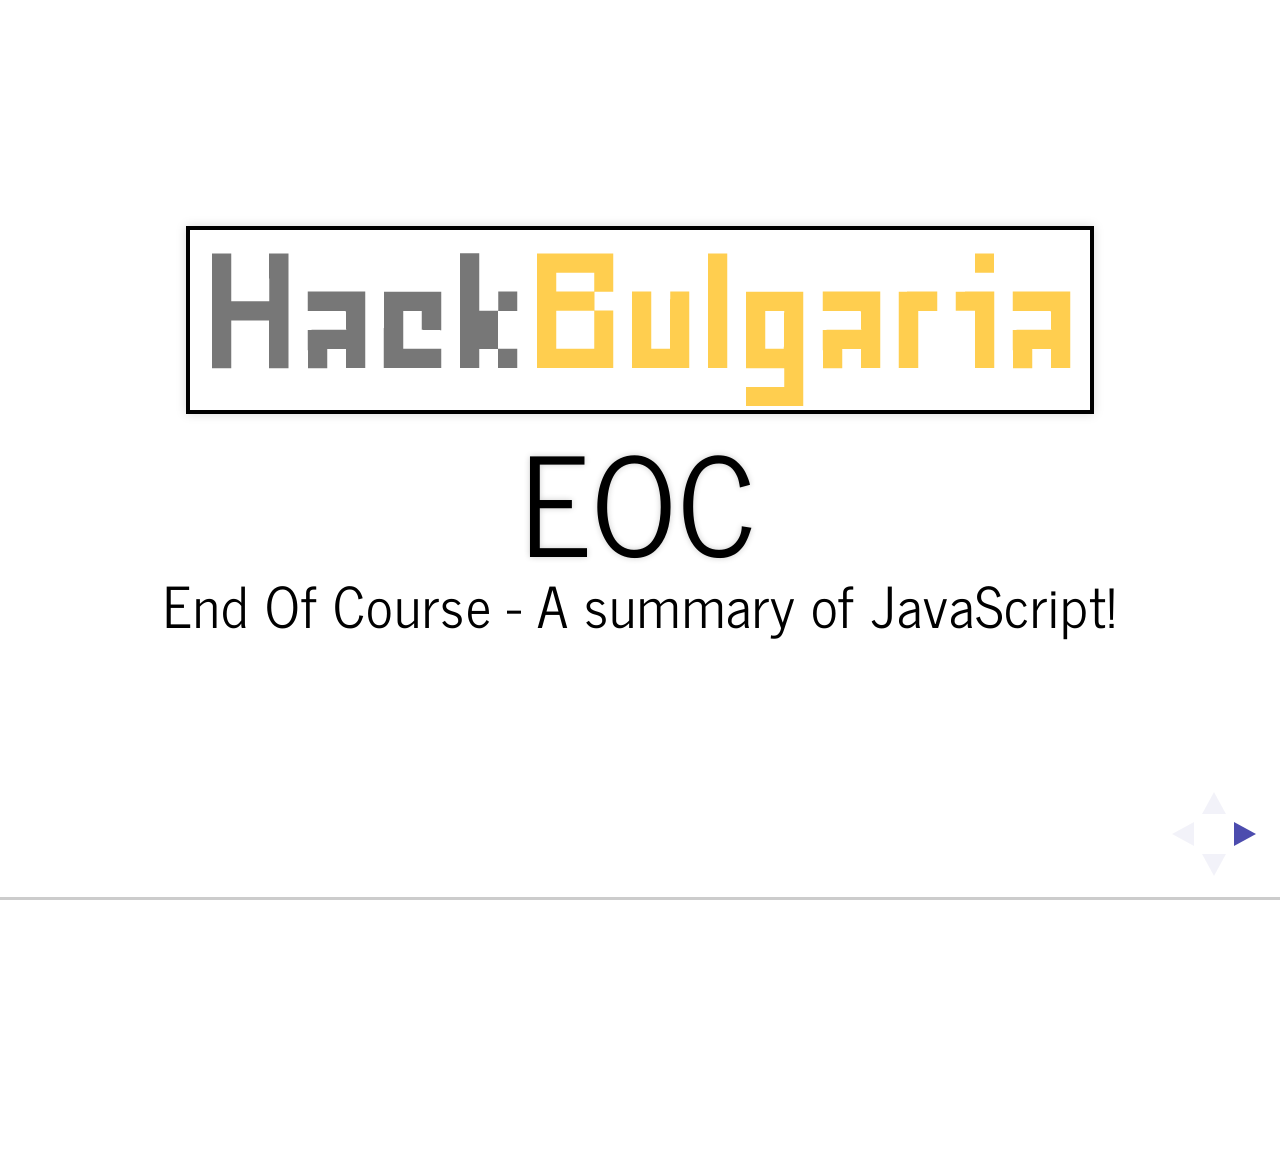
<file: summary/slides/index.html>
<!doctype html>
<html lang="en">
	<head>
		<meta charset="utf-8">

		<title>Frontend JavaScript Summary - HackBulgaria</title>

		<meta name="description" content="The summary presentation at the end of the Frontend JavaScript course">
		<meta name="author" content="https://github.com/RadoRado">

		<meta name="apple-mobile-web-app-capable" content="yes" />
		<meta name="apple-mobile-web-app-status-bar-style" content="black-translucent" />

		<meta name="viewport" content="width=device-width, initial-scale=1.0, maximum-scale=1.0, user-scalable=no">

		<link rel="stylesheet" href="css/reveal.min.css">
		<link rel="stylesheet" href="css/theme/default.css" id="theme">

		<!-- For syntax highlighting -->
		<link rel="stylesheet" href="custom-styles/tommorow.css">

		<!-- If the query includes 'print-pdf', include the PDF print sheet -->
		<script>
			if( window.location.search.match( /print-pdf/gi ) ) {
				var link = document.createElement( 'link' );
				link.rel = 'stylesheet';
				link.type = 'text/css';
				link.href = 'css/print/pdf.css';
				document.getElementsByTagName( 'head' )[0].appendChild( link );
			}
		</script>

		<!--[if lt IE 9]>
		<script src="lib/js/html5shiv.js"></script>
		<![endif]-->
	</head>

	<body>

		<div class="reveal">

			<!-- Any section element inside of this container is displayed as a slide -->
			<div class="slides">
				<section>
					<img src="custom-images/hackbulgaria.png" />
					<h1>EOC</h1>
					<h3>End Of Course - A summary of JavaScript!</h3>
				</section>

				<section>
					<img src="custom-images/javascript.jpg" alt="" />
				</section>

				<section>
					<h2>Weird Shit = Interesting Shit</h2>
				</section>

				<section>
					<h2>JavaScript is a programming language.</h2>
					<h3 style="margin-top: 30px">Backend + Frontend. NodeJS.</h3>
					<h4><strong>readfile.js</strong></h4>
				</section>


				<section>
					<h2>Dynamic with Functional Scope</h2>
					<h3>There is no { block scope. }</h3>
					<h3>Functions make scope.</h3>
					<h4><strong>scope.js</strong></h4>
				</section>

				<section>
					<h2>Variable Hoisting</h2>
					<h3>"... declaring a variable anywhere in the code is equivalent to declaring it at the top."</h3>
					<h4><strong>hoisting.js</strong></h4>
				</section>

				<section>
					<h2>1st class functions and Functional Programming</h2>
					<h3>JavaScript supports Functional paradigms. <strong>This is the natural way of doing things in JS!</strong></h3>

					<h4><strong>logger.js</strong></h4>
				</section>

				<section>
					<h2>We code without for-cycle!</h2>
					<h3>Too verbose. There is a higher-order function for that - [].forEach</h3>

					<h4><strong>foreach.js</strong></h4>
				</section>

				<section>
					<h2>One Thread + Event Loop</h2>
					<img src="custom-images/event-loop.jpg" alt="">
					<h4><strong>eventloop.js</strong></h4>
				</section>

				<section>
					<h2>Shit people say: JavaScript doesn't have *INSERT_SOMETHING*</h2>
				</section>

				<section>
					<h2><strong>Standard Library!</strong></h2>

					<h3>Look at Python, for example! JavaScript sux.</h3>
				</section>

				<section>
					<h2><a href="http://lodash.com/">lodash.js</a> or <a href="http://underscorejs.org/">underscore.js</a> - your standard library.</h2>
				</section>

				<section>
					<h2><strong>DOM API SUX!</strong></h2>
					<h3>You don't know what is happening. Where is the documentation? WTF?</h3>
				</section>

				<section>
					<h2><a href="http://jquery.com/">jQuery</a> or <a href="http://zeptojs.com/">Zepto</a> - Browser independent DOM API.</h2>
				</section>

				<section>
					<h2><strong>CALLBACK HELL 1!@!!ONE!</strong></h2>
					<pre>
						<code data-trim class="javascript" style="font-size: 24px; margin-top: 50px;">
asyncStep1(function() {
    asyncStep2(function() {
        asyncStep3(function() {
            // ...
        });
    });
});
</code>
					</pre>
				</section>

				<section>
					<h2>Promises! They help, I promise!</h2>
					<h3>Abstraction that provides return value from async functions.</h3>
					<h4>callbackhell.js, promises.js</h4>
				</section>

				<section>
					<h2><strong>
						You cannot manage dependencies!
					</strong></h2>
					<h3>Download them .js files and include them. It's ugly!</h3>
				</section>

				<section>
					<h2><strong>You have <a href="http://bower.io/">bower</a> and <a href="https://www.npmjs.org/">npm</a>.</strong></h2>
					<h3>And they are one of the best out there ;)</h3>
				</section>

				<section>
					<h2><strong>You cannot import files!</strong> There are no modules!</h2>
					<h3>No import, module, require keywords. Only script tags.</h3>
				</section>

				<section>
					<h2>You have AMD and CommonJS.</h2>
					<h3><a href="http://requirejs.org/">RequireJS</a> / <a href="http://browserify.org/">Browserify</a></h3>
				</section>

				<section>
					<h2>One step further - <a href="http://backbonejs.org/">BackboneJS</a>, <a href="http://facebook.github.io/react/">React</a>, <a href="https://angularjs.org/">Angular</a></h2>
					<h3>Model-View-Whatever patterns, just for you!</h3>
				</section>

				<section>
					<h2>JavaScript = Tool Based Language</h2>
					<h3>Bower + RequireJS + undersore + jQuery + BackboneJS </h3>
				</section>

				<section>
					<h2>Things that we didn't have time for:</h2>
					<h3>Testing Frameworks - <a href="http://jasmine.github.io/">Jasmine</a>, <a href="http://karma-runner.github.io/0.12/index.html">Karma</a>, <a href="http://casperjs.org/">CasperJS</a></h3>
				</section>


				<section>
					<h2>Things that we didn't have time for:</h2>
					<h3>Automation and Build - <a href="http://gruntjs.com/">Grunt</a> / <a href="http://yeoman.io/">Yeoman</a> / <a href="http://gulpjs.com/">Gulp</a></h3>
				</section>

				<section>
					<h2>Things that we didn't have time for:</h2>
					<h3><a href="http://plugins.jquery.com/">jQuery Plugins</a></h3>
				</section>

				<section>
					<h2>Things that we didn't have time for:</h2>
					<h3><a href="http://www.chromeexperiments.com/webgl/">WebGL & Chrome Experiments</a></a></h3>
				</section>

				<section>
					<h2>Things that we didn't have time for:</h2>
					<h3><a href="https://github.com/lukehoban/es6features">EcmaScript 6 Features - the future!</a></a></h3>
				</section>

				<section>
					<h2>Things that we didn't have time for:</h2>
					<h3><a href="https://developer.mozilla.org/en-US/docs/Web/CSS/CSS3">CSS3 stuff!</a></a></h3>
				</section>

				<section>
					<h2>Things that we didn't have time for:</h2>
					<h3><a href="http://coffeescript.org/">CoffeeScript!</a></a></h3>
				</section>

				<section>
					<h2>You have a solid JavaScript foundation!</h2>
					<h3>Build on it - You will learn new things faster.</h3>
				</section>

				<section>
					<h2>Refactor State of Mind</h2>
					<h3>If you see bad JavaScript code, make it better!</h3>
				</section>

				<section>
					<h2>Don't Hate!</h2>
					<h3>Stay open minded & Go code the future!</h3>
				</section>

				<section>
					<h2>Thanks for being part of this course ^_^</h2>
					<img src="custom-images/hackbulgaria.png" />
				</section>
			</div>

		</div>

		<script src="lib/js/head.min.js"></script>
		<script src="js/reveal.min.js"></script>

		<script>

			// Full list of configuration options available here:
			// https://github.com/hakimel/reveal.js#configuration
			Reveal.initialize({
				controls: true,
				progress: true,
				history: true,
				center: true,

				theme: "simple", // available themes are in /css/theme
				transition: Reveal.getQueryHash().transition || 'default', // default/cube/page/concave/zoom/linear/fade/none

				// Parallax scrolling
				// parallaxBackgroundImage: 'https://s3.amazonaws.com/hakim-static/reveal-js/reveal-parallax-1.jpg',
				// parallaxBackgroundSize: '2100px 900px',

				// Optional libraries used to extend on reveal.js
				dependencies: [
					{ src: 'lib/js/classList.js', condition: function() { return !document.body.classList; } },
					{ src: 'plugin/markdown/marked.js', condition: function() { return !!document.querySelector( '[data-markdown]' ); } },
					{ src: 'plugin/markdown/markdown.js', condition: function() { return !!document.querySelector( '[data-markdown]' ); } },
					{ src: 'plugin/highlight/highlight.js', async: true, callback: function() { hljs.initHighlightingOnLoad(); } },
					{ src: 'plugin/zoom-js/zoom.js', async: true, condition: function() { return !!document.body.classList; } },
					{ src: 'plugin/notes/notes.js', async: true, condition: function() { return !!document.body.classList; } }
				]
			});

		</script>

	</body>
</html>
</file>
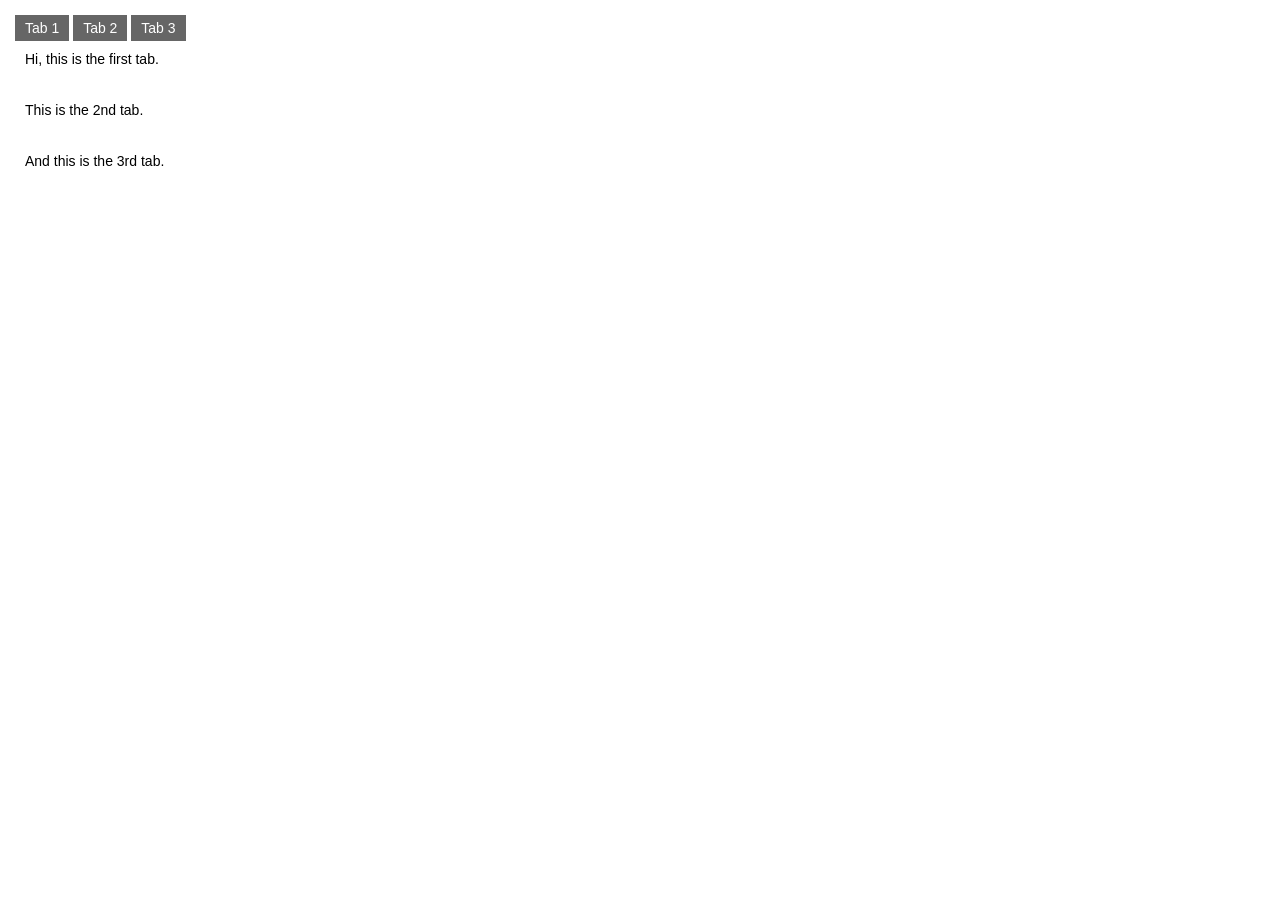
<file: week4/2-Tabs/index.html>
<html>
  <head>
    <title>Hack Bulgaria Tabs</title>  
    <link rel="stylesheet" href="style.css">  
  </head>
  <body>
    <ul class='tabs'>
      <li><a href='#tab1'>Tab 1</a></li>
      <li><a href='#tab2'>Tab 2</a></li>
      <li><a href='#tab3'>Tab 3</a></li>
    </ul>
    <div id='tab1'>
      <p>Hi, this is the first tab.</p>
    </div>
    <div id='tab2'>
      <p>This is the 2nd tab.</p>
    </div>
    <div id='tab3'>
      <p>And this is the 3rd tab.</p>
    </div>
  </body>
</html>
</file>
<file: summary/slides/css/theme/default.css>
@import url(https://fonts.googleapis.com/css?family=Lato:400,700,400italic,700italic);
/**
 * Default theme for reveal.js.
 *
 * Copyright (C) 2011-2012 Hakim El Hattab, http://hakim.se
 */
@font-face {
  font-family: 'League Gothic';
  src: url("../../lib/font/league_gothic-webfont.eot");
  src: url("../../lib/font/league_gothic-webfont.eot?#iefix") format("embedded-opentype"), url("../../lib/font/league_gothic-webfont.woff") format("woff"), url("../../lib/font/league_gothic-webfont.ttf") format("truetype"), url("../../lib/font/league_gothic-webfont.svg#LeagueGothicRegular") format("svg");
  font-weight: normal;
  font-style: normal; }

/*********************************************
 * GLOBAL STYLES
 *********************************************/
body {
  background: #1c1e20;
  background: -moz-radial-gradient(center, circle cover, #555a5f 0%, #1c1e20 100%);
  background: -webkit-gradient(radial, center center, 0px, center center, 100%, color-stop(0%, #555a5f), color-stop(100%, #1c1e20));
  background: -webkit-radial-gradient(center, circle cover, #555a5f 0%, #1c1e20 100%);
  background: -o-radial-gradient(center, circle cover, #555a5f 0%, #1c1e20 100%);
  background: -ms-radial-gradient(center, circle cover, #555a5f 0%, #1c1e20 100%);
  background: radial-gradient(center, circle cover, #555a5f 0%, #1c1e20 100%);
  background-color: #2b2b2b; }

.reveal {
  font-family: "Lato", sans-serif;
  font-size: 36px;
  font-weight: normal;
  letter-spacing: -0.02em;
  color: #eeeeee; }

::selection {
  color: white;
  background: #ff5e99;
  text-shadow: none; }

/*********************************************
 * HEADERS
 *********************************************/
.reveal h1,
.reveal h2,
.reveal h3,
.reveal h4,
.reveal h5,
.reveal h6 {
  margin: 0 0 20px 0;
  color: #eeeeee;
  font-family: "League Gothic", Impact, sans-serif;
  line-height: 0.9em;
  letter-spacing: 0.02em;
  text-transform: uppercase;
  text-shadow: 0px 0px 6px rgba(0, 0, 0, 0.2); }

.reveal h1 {
  text-shadow: 0 1px 0 #cccccc, 0 2px 0 #c9c9c9, 0 3px 0 #bbbbbb, 0 4px 0 #b9b9b9, 0 5px 0 #aaaaaa, 0 6px 1px rgba(0, 0, 0, 0.1), 0 0 5px rgba(0, 0, 0, 0.1), 0 1px 3px rgba(0, 0, 0, 0.3), 0 3px 5px rgba(0, 0, 0, 0.2), 0 5px 10px rgba(0, 0, 0, 0.25), 0 20px 20px rgba(0, 0, 0, 0.15); }

/*********************************************
 * LINKS
 *********************************************/
.reveal a:not(.image) {
  color: #13daec;
  text-decoration: none;
  -webkit-transition: color .15s ease;
  -moz-transition: color .15s ease;
  -ms-transition: color .15s ease;
  -o-transition: color .15s ease;
  transition: color .15s ease; }

.reveal a:not(.image):hover {
  color: #71e9f4;
  text-shadow: none;
  border: none; }

.reveal .roll span:after {
  color: #fff;
  background: #0d99a5; }

/*********************************************
 * IMAGES
 *********************************************/
.reveal section img {
  margin: 15px 0px;
  background: rgba(255, 255, 255, 0.12);
  border: 4px solid #eeeeee;
  box-shadow: 0 0 10px rgba(0, 0, 0, 0.15);
  -webkit-transition: all .2s linear;
  -moz-transition: all .2s linear;
  -ms-transition: all .2s linear;
  -o-transition: all .2s linear;
  transition: all .2s linear; }

.reveal a:hover img {
  background: rgba(255, 255, 255, 0.2);
  border-color: #13daec;
  box-shadow: 0 0 20px rgba(0, 0, 0, 0.55); }

/*********************************************
 * NAVIGATION CONTROLS
 *********************************************/
.reveal .controls div.navigate-left,
.reveal .controls div.navigate-left.enabled {
  border-right-color: #13daec; }

.reveal .controls div.navigate-right,
.reveal .controls div.navigate-right.enabled {
  border-left-color: #13daec; }

.reveal .controls div.navigate-up,
.reveal .controls div.navigate-up.enabled {
  border-bottom-color: #13daec; }

.reveal .controls div.navigate-down,
.reveal .controls div.navigate-down.enabled {
  border-top-color: #13daec; }

.reveal .controls div.navigate-left.enabled:hover {
  border-right-color: #71e9f4; }

.reveal .controls div.navigate-right.enabled:hover {
  border-left-color: #71e9f4; }

.reveal .controls div.navigate-up.enabled:hover {
  border-bottom-color: #71e9f4; }

.reveal .controls div.navigate-down.enabled:hover {
  border-top-color: #71e9f4; }

/*********************************************
 * PROGRESS BAR
 *********************************************/
.reveal .progress {
  background: rgba(0, 0, 0, 0.2); }

.reveal .progress span {
  background: #13daec;
  -webkit-transition: width 800ms cubic-bezier(0.26, 0.86, 0.44, 0.985);
  -moz-transition: width 800ms cubic-bezier(0.26, 0.86, 0.44, 0.985);
  -ms-transition: width 800ms cubic-bezier(0.26, 0.86, 0.44, 0.985);
  -o-transition: width 800ms cubic-bezier(0.26, 0.86, 0.44, 0.985);
  transition: width 800ms cubic-bezier(0.26, 0.86, 0.44, 0.985); }

/*********************************************
 * SLIDE NUMBER
 *********************************************/
.reveal .slide-number {
  color: #13daec; }
</file>
<file: summary/slides/custom-styles/tommorow.css>
/* Tomorrow Theme */
/* http://jmblog.github.com/color-themes-for-google-code-highlightjs */
/* Original theme - https://github.com/chriskempson/tomorrow-theme */
/* http://jmblog.github.com/color-themes-for-google-code-highlightjs */
.tomorrow-comment, pre .comment, pre .title {
  color: #8e908c;
}

.tomorrow-red, pre .variable, pre .attribute, pre .tag, pre .regexp, pre .ruby .constant, pre .xml .tag .title, pre .xml .pi, pre .xml .doctype, pre .html .doctype, pre .css .id, pre .css .class, pre .css .pseudo {
  color: #c82829;
}

.tomorrow-orange, pre .number, pre .preprocessor, pre .built_in, pre .literal, pre .params, pre .constant {
  color: #f5871f;
}

.tomorrow-yellow, pre .class, pre .ruby .class .title, pre .css .rules .attribute {
  color: #eab700;
}

.tomorrow-green, pre .string, pre .value, pre .inheritance, pre .header, pre .ruby .symbol, pre .xml .cdata {
  color: #718c00;
}

.tomorrow-aqua, pre .css .hexcolor {
  color: #3e999f;
}

.tomorrow-blue, pre .function, pre .python .decorator, pre .python .title, pre .ruby .function .title, pre .ruby .title .keyword, pre .perl .sub, pre .javascript .title, pre .coffeescript .title {
  color: #4271ae;
}

.tomorrow-purple, pre .keyword, pre .javascript .function {
  color: #8959a8;
}

pre code {
  display: block;
  background: white;
  color: #4d4d4c;
  font-family: Menlo, Monaco, Consolas, monospace;
  line-height: 1.5;
  border: 1px solid #ccc;
  padding: 10px;
}
</file>
<file: week4/2-Tabs/style.css>
* { 
  padding:0; 
  margin:0;
}

html {
  padding:15px 15px 0;
  font-family:sans-serif;
  font-size:14px;
}

p, h3 { 
  margin-bottom:15px;
}

div {
  padding:10px;
  width:600px;
  background:#fff;
}

.tabs li {
  list-style:none;
  display:inline;
}

.tabs a {
  padding:5px 10px;
  display:inline-block;
  background:#666;
  color:#fff;
  text-decoration:none;
}

.tabs a.active {
  background:#fff;
  color:#000;
}
</file>
